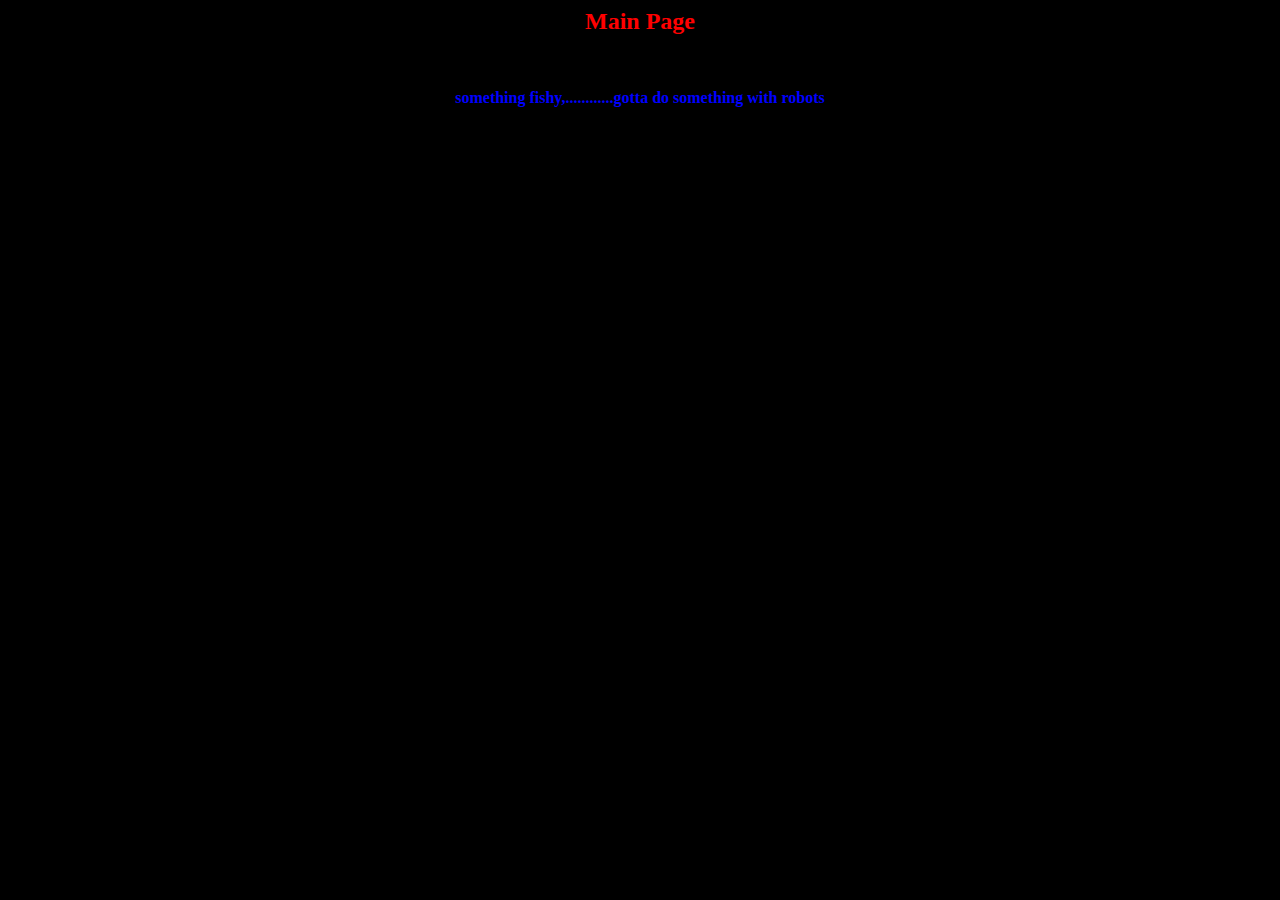
<file: questions/hidden_pathways/index.html>
<html>
    <head>
        <title>

        </title>
    </head>
    <body bgcolor="black">
        <h2 style="color:red;text-align: center;">Main Page</h2><br>
        <p style="color:blue;text-align:center;font-weight: bold;">something fishy,............gotta do something with robots</p>

    </body>
</html>
</file>
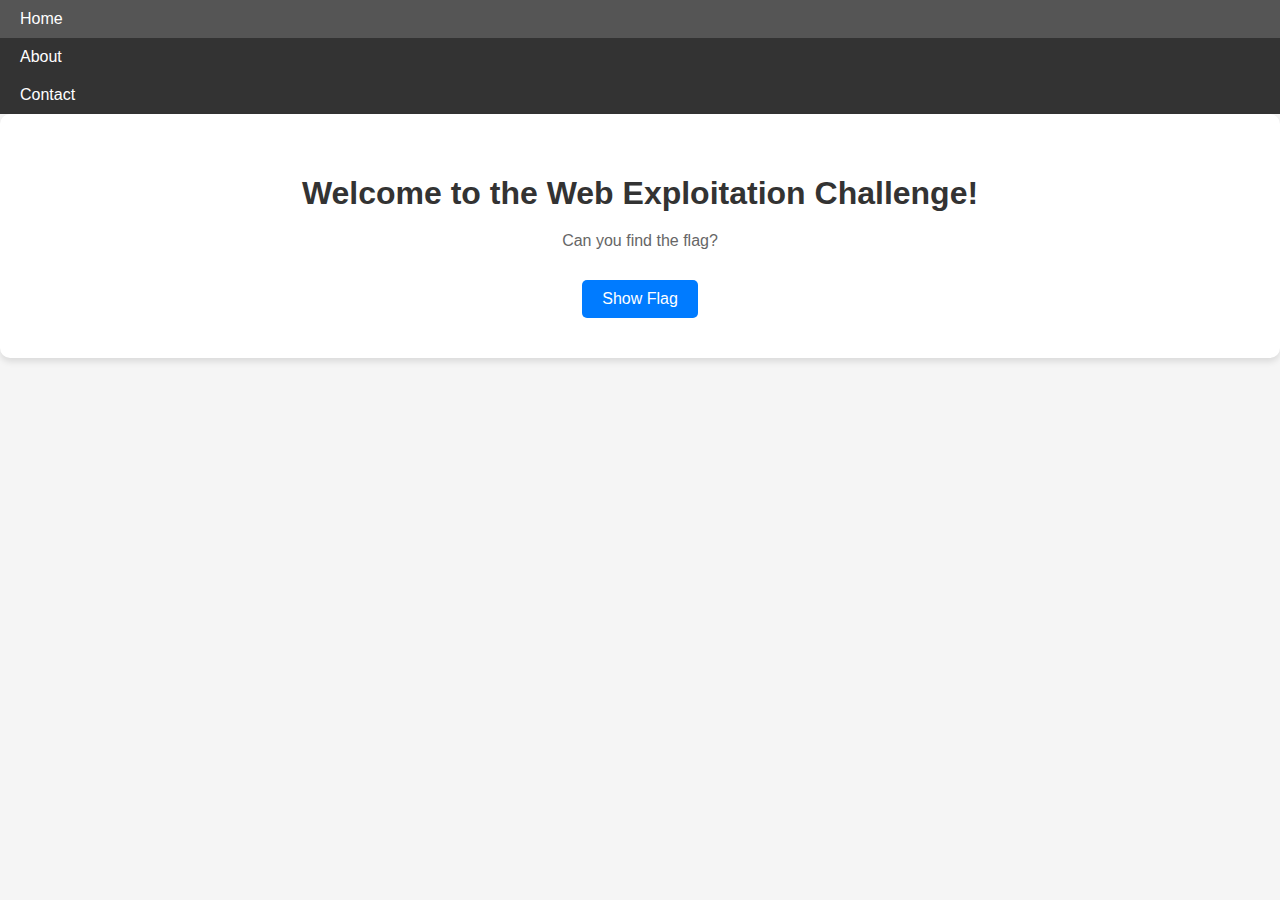
<file: questions/sherlock_holmes/index.html>
<!DOCTYPE html>
<html lang="en">
<head>
    <meta charset="UTF-8">
    <meta name="viewport" content="width=device-width, initial-scale=1.0">
    <title>Web Exploitation Challenge</title>
    <link rel="stylesheet" href="styles.css">
</head>
<body>
    <nav>
        <ul>
            <li><a href="index.html">Home</a></li>
            <li><a href="about.html">About</a></li>
            <li><a href="contact.html">Contact</a></li>
        </ul>
    </nav>

        <div class="container">
        
            <h1>Welcome to the Web Exploitation Challenge!</h1>
        
            <p>Can you find the flag?</p>
        
            <button id="flagButton" onclick="showidea()">Show Flag</button>
        
            <div id ="sugam" style="display: none;"><p>No this is not the flag</p></div>
        
            <div id="flag" style="display:none;">Do you know how to inspect a page? Keep looking...</div>
        
        </div>
        
        <script>
        
        function showidea(){ 
            if (document.getElementById('sugam').style.display="none"){
                 document.getElementById('sugam').style.display="block";
        
        }
        
        else{
        
            document.getElementById('sugam').style.display="none";
        
        
        }
        
        } </script>
        </body> </html>
</file>
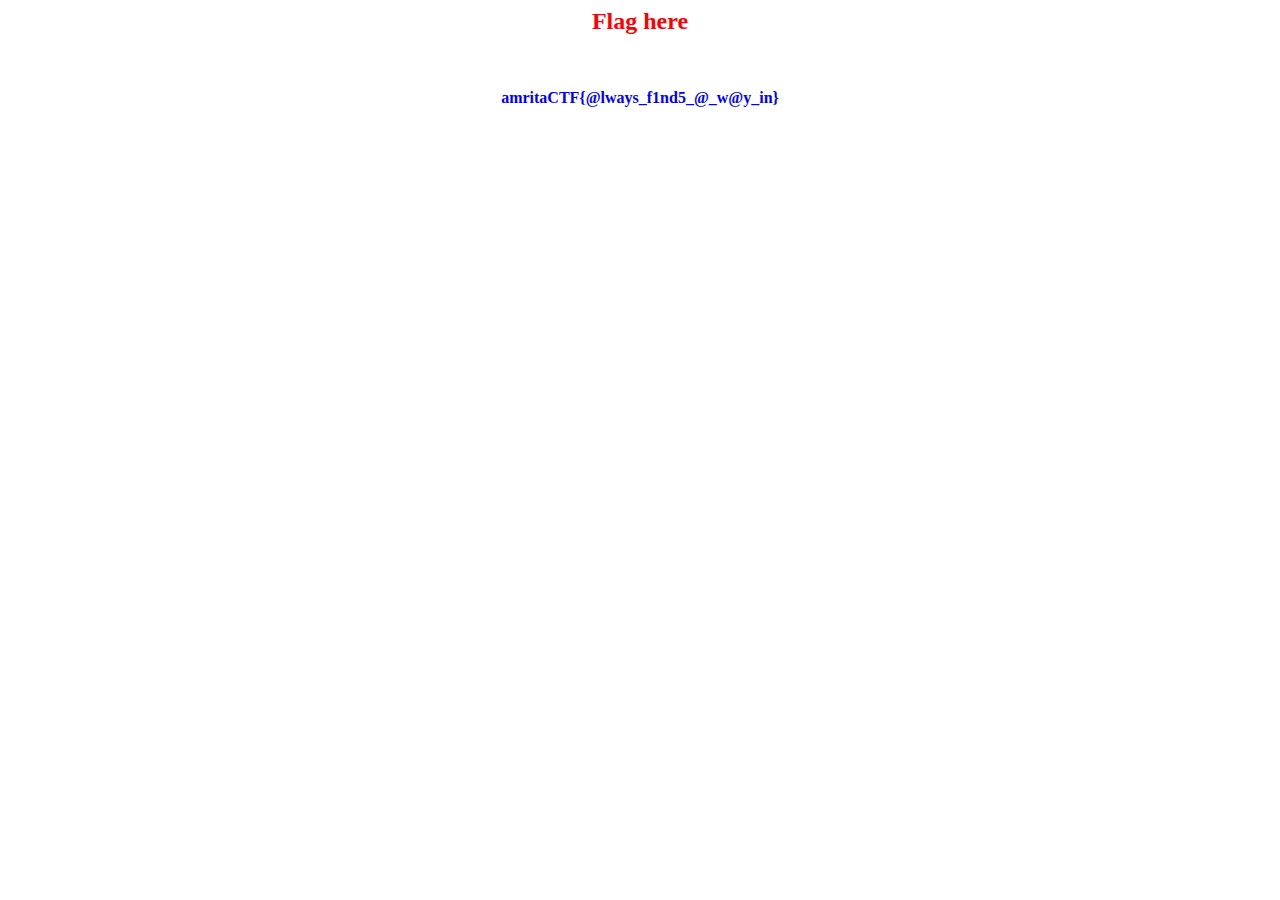
<file: questions/hidden_pathways/llmmk.html>
<html>
    

    <body bgcolor="">
        <h2 style="color:red;text-align: center;">Flag here</h2><br>
        <p style="color:blue;text-align:center;font-weight: bold;">amritaCTF{@lways_f1nd5_@_w@y_in}</p>

    </body>
</html>
</file>
<file: questions/sherlock_holmes/styles.css>
body {
    font-family: Arial, sans-serif;
    background-color: #f5f5f5;
    margin: 0;
    padding: 0;
}

nav {
    background-color: #333;
}

nav ul {
    list-style-type: none;
    margin: 0;
    padding: 0;
}

nav ul li {
    display: inline;
}

nav ul li a {
    display: block;
    padding: 10px 20px;
    text-decoration: none;
    color: #fff;
}

nav ul li a:hover {
    background-color: #555;
}

.container {
    text-align: center;
    background-color: #fff;
    /* amritactf{1_l0v3_w3B_3Xpl0it} */
    padding: 40px;
    border-radius: 10px;
    box-shadow: 0 4px 6px rgba(0, 0, 0, 0.1);
}

h1 {
    color: #333;
    margin-bottom: 20px;
}

p {
    color: #666;
    margin-bottom: 30px;
}

#flagButton {
    background-color: #007bff;
    color: #fff;
    border: none;
    padding: 10px 20px;
    font-size: 16px;
    border-radius: 5px;
    cursor: pointer;
    transition: background-color 0.3s ease;
}

#flagButton:hover {
    background-color: #0056b3;
}

#flag {
    display: none;
    color: #28a745;
    margin-top: 20px;
}
</file>
